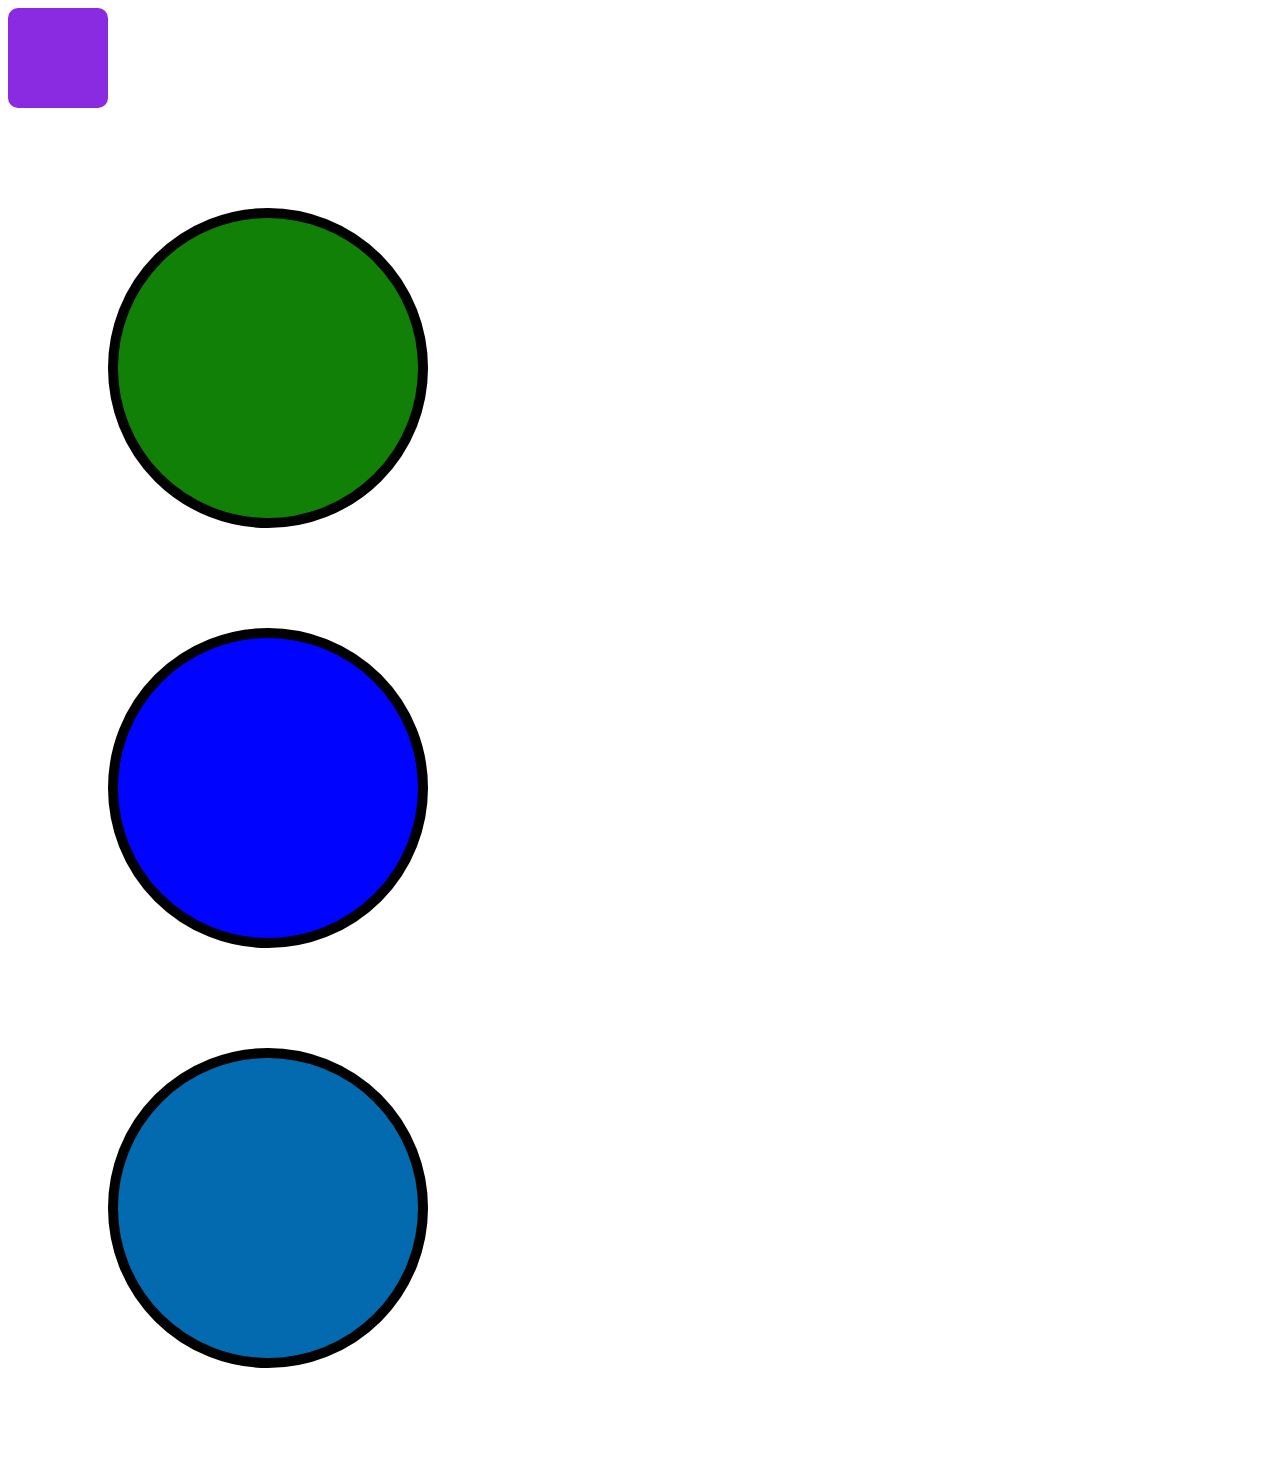
<file: aula04/index.html>
<!DOCTYPE html>
<html lang="PT-br">

<head>
    <meta charset="UTF-8">
    <title> aula4</title>
</head>

<body>
    <div class="teste"></div>
    <div style="height: 100px ;
    width: 100px;
    background-color: rgb(16, 128, 6);
    border-radius: 200px;
    margin: 100px;
    padding: 100px;
    border: solid 10px  black;
    border-radius: 200px ;"></div>
    <div style=" height: 100px ; width: 100px; background-color: rgb(19, 0, 194);width: 100px;
    background-color: rgb(0, 4, 255);
    border-radius: 100px;
    margin: 100px;
    padding: 100px;
    border: solid 10px  black;
    border-radius: 200px;"></div>
    <div style="height: 100px ;
    width: 100px;
    background-color: rgb(3, 106, 175);
    border-radius: 100px;
    margin: 100px;
    padding: 100px;
    border: solid 10px  black;
    border-radius: 200px;"></div>

    <style>
        .teste{
            height: 100px;
            width: 100px;
            background-color: blueviolet;
            border-radius: 10px;
            border: solid 5px rgb(red, green, blue);

        }

    </style>

</body>



</html>

</html>
</file>
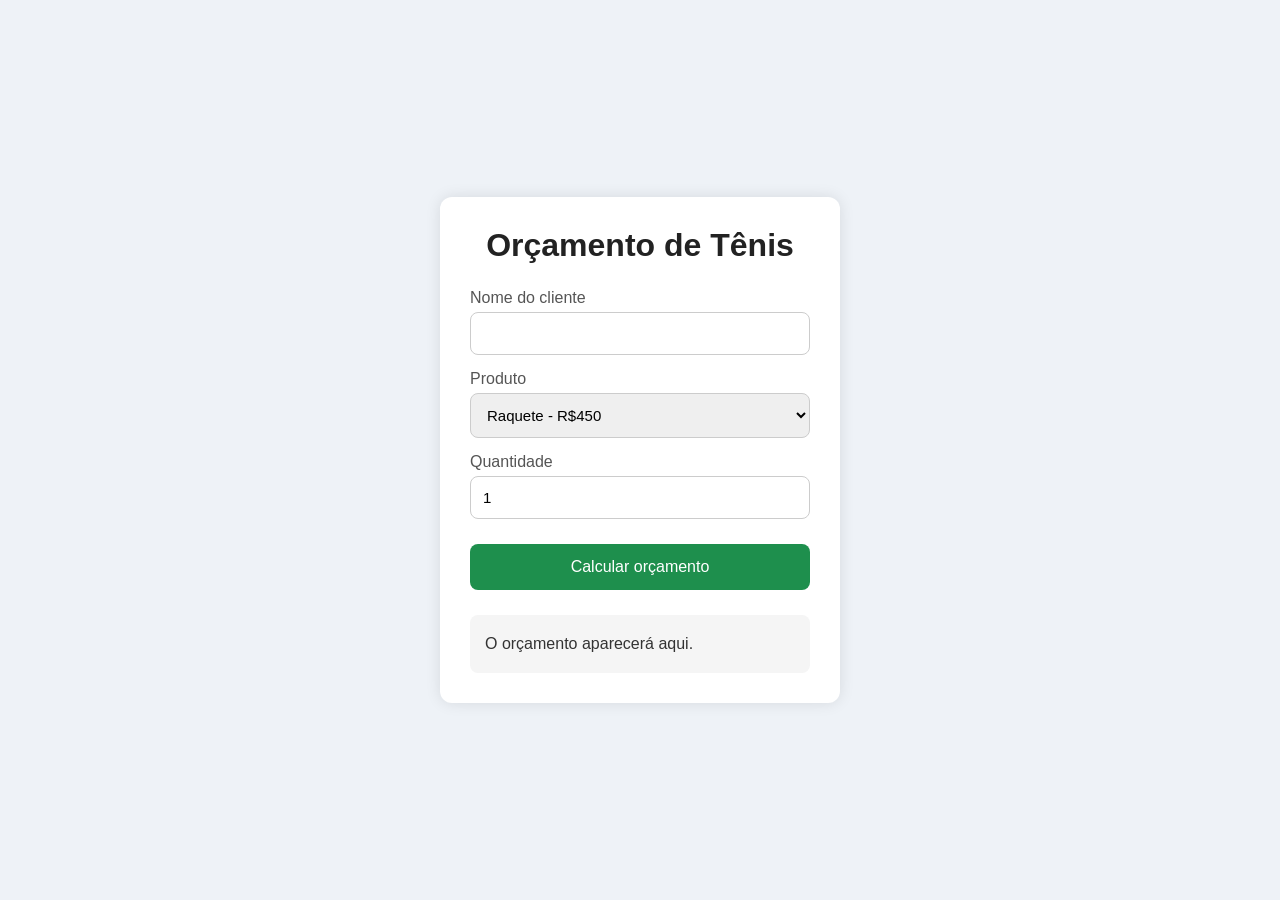
<file: aula07/index.html>
<!DOCTYPE html>
<html lang="pt-BR">
<head>
  <meta charset="UTF-8">
  <meta name="viewport" content="width=device-width, initial-scale=1.0">
  <title>Orçamento de Tênis</title>

  <link rel="stylesheet" href="styles.css">
</head>
<body>

  <div class="container">

    <h1>Orçamento de Tênis</h1>

    <label>Nome do cliente</label>
    <input type="text" id="cliente">

    <label>Produto</label>
    <select id="produto">
      <option value="450">Raquete - R$450</option>
      <option value="35">Bolinha de Tênis - R$35</option>
      <option value="25">Overgrip - R$25</option>
    </select>

    <label>Quantidade</label>
    <input type="number" id="quantidade" value="1">

    <button onclick="calcularOrcamento()">
      Calcular orçamento
    </button>

    <div class="resultado" id="resultado">
      O orçamento aparecerá aqui.
    </div>

  </div>

  <script src="script.js"></script>

</body>
</html>
</file>
<file: aula07/styles.css>
*{
  margin: 0;
  padding: 0;
  box-sizing: border-box;
  font-family: Arial, Helvetica, sans-serif;
}

body{
  background-color: #eef2f7;
  display: flex;
  justify-content: center;
  align-items: center;
  height: 100vh;
}

.container{
  background-color: white;
  width: 400px;
  padding: 30px;
  border-radius: 12px;
  box-shadow: 0 0 15px rgba(0,0,0,0.1);
}

h1{
  text-align: center;
  margin-bottom: 25px;
  color: #222;
}

label{
  display: block;
  margin-top: 15px;
  margin-bottom: 5px;
  color: #555;
}

input,
select{
  width: 100%;
  padding: 12px;
  border: 1px solid #ccc;
  border-radius: 8px;
  font-size: 15px;
}

button{
  width: 100%;
  padding: 14px;
  margin-top: 25px;
  border: none;
  border-radius: 8px;
  background-color: #1e8f4d;
  color: white;
  font-size: 16px;
  cursor: pointer;
  transition: 0.3s;
}

button:hover{
  background-color: #166d3a;
}

.resultado{
  margin-top: 25px;
  background-color: #f5f5f5;
  padding: 15px;
  border-radius: 8px;
  line-height: 28px;
  color: #333;
}
</file>
